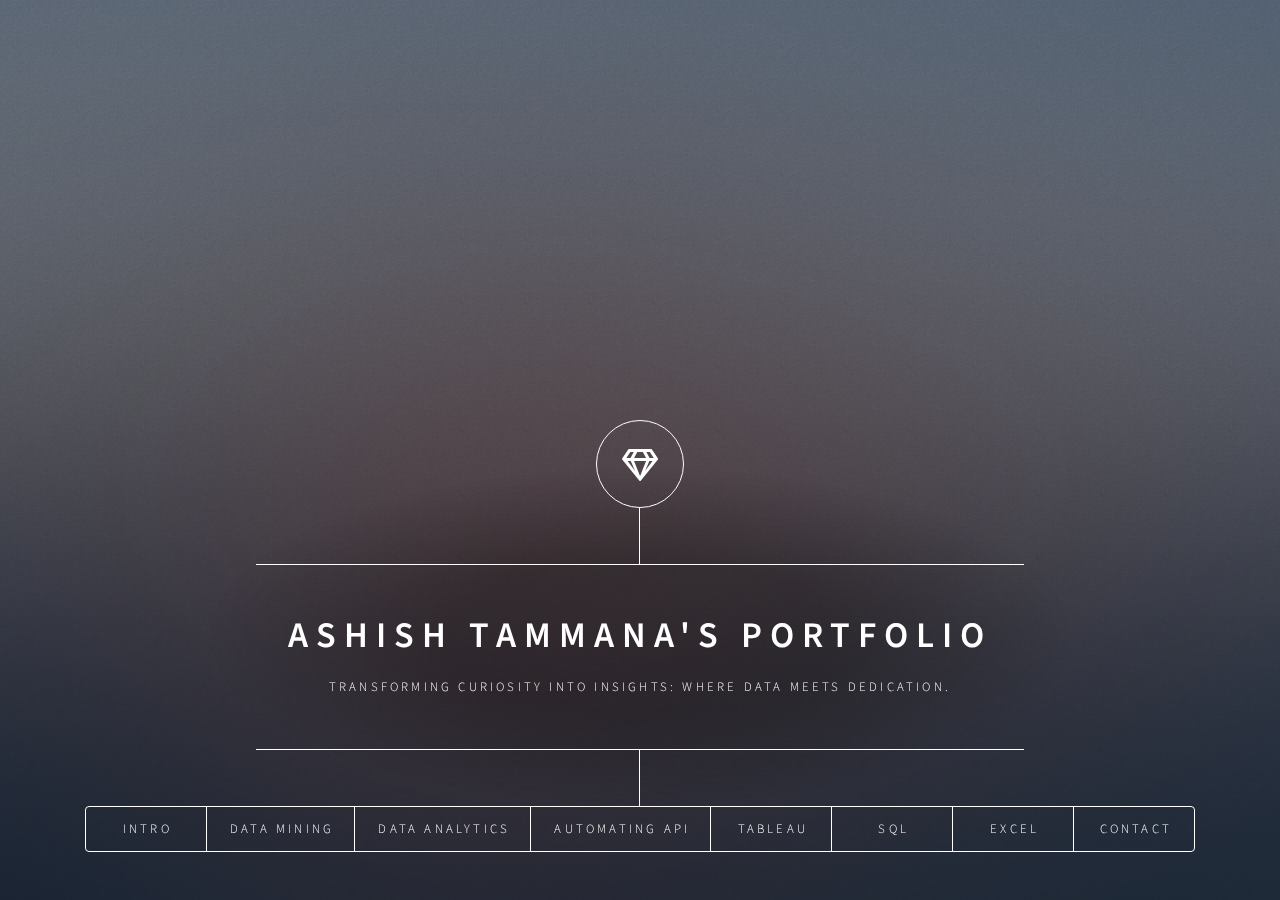
<file: index.html>
<!DOCTYPE HTML>
<!--
	Dimension by HTML5 UP
	html5up.net | @ajlkn
	Free for personal and commercial use under the CCA 3.0 license (html5up.net/license)
-->
<html>
	<head>
		<title>Dimension by HTML5 UP</title>
		<meta charset="utf-8" />
		<meta name="viewport" content="width=device-width, initial-scale=1, user-scalable=no" />
		<link rel="stylesheet" href="assets/css/main.css" />
		<noscript><link rel="stylesheet" href="assets/css/noscript.css" /></noscript>
	</head>
	<body class="is-preload">

		<!-- Wrapper -->
			<div id="wrapper">

				<!-- Header -->
					<header id="header">
						<div class="logo">
							<span class="icon fa-gem"></span>
						</div>
						<div class="content">
							<div class="inner">
								<h1>Ashish Tammana's PortFolio</h1>
								<p>Transforming Curiosity into Insights: Where Data Meets Dedication.</p>
							</div>
						</div>
						<nav>
							<ul>
								<li><a href="#intro">Intro</a></li>
								<li><a href="#Project-1">Data Mining</a></li>
								<li><a href="#Project-2">Data Analytics</a></li>
								<li><a href="#Project-3">Automating API</a></li>
								<li><a href="#Project-4">Tableau</a></li>
								<li><a href="#Project-5">SQL</a></li>
								<li><a href="#Project-6">Excel</a></li>

								
								<li><a href="#contact">Contact</a></li>
								<!--<li><a href="#elements">Elements</a></li>-->
							</ul>
						</nav>
					</header>

				<!-- Main -->
					<div id="main">

						<!-- Intro -->
							<article id="intro">
								<h2 class="major">Who Am I</h2>
								<span class="image main"><img src="images/dataanalyst.jpg" alt="" /></span>
								<p>Hello, I am Ashish Tammana, and I am Passionate About Data Analysis!</a>.</p>
								<p>Welcome to my data analyst portfolio! I am an enthusiastic and dedicated data analyst with a deep fascination for transforming raw data into actionable insights. With a background in  Master of Science in Information Technology Track: Data Management and Analytics , I possess a robust set of skills in data manipulation, statistical analysis, and data visualization. My journey into the world of data began with a curiosity to unravel the stories hidden within numbers, and today, I stand as a skilled data analyst ready to tackle complex challenges.</a>.</p>
							<h4 class="minor">Analytical Mindset</h4></p>
								<p>I pride myself on my analytical mindset, which enables me to dissect complex datasets and derive meaningful conclusions. I have a keen eye for patterns and trends, allowing me to provide valuable insights that drive informed decision-making. My approach involves not just crunching numbers but understanding the context behind the data, ensuring that the analyses I provide are not only accurate but also relevant to the goals of the organization.</a>.</p>
							<h4 class="minor">Technical Proficiency</h4></p>
								<p>Proficient in languages such as Python and R, I have a strong foundation in programming and data manipulation. My expertise extends to various data analysis libraries and tools, including Pandas, NumPy, and SQL. Moreover, I am adept at creating visually compelling and informative dashboards using visualization tools like Tableau and Power BI. I believe in the power of data visualization to convey complex information in a simple and engaging manner.</a>.</p>
							<h4 class="minor">Problem-Solving Skills</h4></p>
								<p>I thrive on solving intricate problems using data-driven techniques. Whether it's optimizing business processes, predicting market trends, or understanding customer behavior, I approach each challenge with a curious mind and a determination to find innovative solutions. My problem-solving skills are complemented by my ability to communicate complex findings effectively, ensuring that stakeholders grasp the insights derived from the analyses.</a>.</p>
							<h4 class="minor">Continuous Learner</h4></p>
								<p>The world of data is ever-evolving, and I am committed to continuous learning. I stay abreast of the latest developments in the field of data analysis and actively seek new opportunities to enhance my skills. My passion for learning drives me to explore new statistical models, machine learning algorithms, and data visualization techniques, ensuring that I remain at the forefront of the data analytics landscape.</a>.</p>
							<h4 class="minor">Let's Dive into Data Together</h4></p>
								<p>Whether you're looking for actionable insights from your business data or seeking to optimize your processes using data-driven strategies, I am here to help. Let's embark on a data-driven journey together, where we transform raw data into meaningful narratives that propel your business forward.</a>.</p>
								<p>Thank you for visiting my portfolio. I look forward to the opportunity to collaborate and contribute to your data-driven success!</a>.</p>
								<p>Warm regards,</a></p>
									<p></p>Ashish Tammana</a></p>
									<p> tammanaashish0@gmail.com</a></p>
									<p> +1 (510) 941-8827</a></p>
									<p><a class="linkedin-link" href="https://linkedin.com/in/ashish-tammana" target="_blank">linkedin.com/in/ashish-tammana</a></p>
									
							</article>

						

						<!-- Project-1-->
							<article id="Project-1">
								<h2 class="major">Work</h2>	
								<h3 class="minor">2.Customer Personas 2.0 Revitalizing Marketing Campaigns through Clustering</h3>								
								<span class="image main"><img src="images/pic3.jpg" alt="" /></span>
								
								<p>In this data mining project, customer data from a Kaggle dataset is analyzed using Cluster Analysis, Hierarchical Dendrograms, and K-means Clustering for targeted marketing. The 'Recency' variable was removed for efficiency. Customers, evenly spread across income ranges, were clustered into groups. This approach has broad applications in sectors like supermarkets and corporations, optimizing marketing strategies by identifying customer clusters with similar traits.</p>
								<p>In this analysis, Python was used for hierarchical and K-means clustering. Five distinct clusters were identified, each showcasing unique spending patterns and preferences. "Luxury Enthusiasts" prioritize high-end products like wine and gold without requiring discounts. "Online Luxury Shoppers" prefer digital channels, especially for luxury items. "Store Shoppers" have a preference for in-store experiences, while "Discount-Driven Shoppers" seek savings, making them receptive to discounts, especially on fruits. These findings offer valuable insights for targeted marketing strategies.</p>
								 <li><a href="https://github.com/ashishtammana/Data-Mining" class="button large"">View Project</a></li>


								</article>
								
							
                        <!-- Project-2-->
							<article id="Project-2">
								<h2 class="major">Work</h2>	 
							    <h3 class="minor">2.Decoding Real Estate: Unveiling Market Dynamics through Data Analysis and Insights</h3>								
								<span class="image main"><img src="images/realestate.jpg" alt="" /></span>
								<h4 class="minor">Introduction to Real Estate Market Analysis Project</h4>	
							
								<p>In the bustling landscape of today's real estate market, data-driven insights have become the bedrock of informed decision-making. Our data analysis project delves deep into the intricacies of the real estate market, leveraging cutting-edge technologies and tools to extract meaningful patterns from a sea of information. Using Python and Jupyter Notebook, in combination with powerful libraries such as Statsmodels, NumPy, Scikit-Learn, Seaborn, and Matplotlib, we embark on a comprehensive analysis journey. Our methodology encapsulates crucial stages: from meticulous data collection and rigorous data cleaning processes to unveiling the hidden narratives through exploratory data analysis (EDA) and culminating in insightful predictive analyses.</p>
								<h4 class="minor">Python-Powered Real Estate Insights: Navigating Market Trends with Data Science Mastery</h4>	
								<p>In this endeavor, Python stands as the cornerstone of our project, providing the flexibility and computational prowess essential for processing vast datasets. Jupyter Notebook, our interactive computing environment, empowers us to blend code, visualizations, and textual explanations seamlessly, fostering a holistic understanding of the real estate dynamics. Through the adept utilization of Statsmodels, we dive into statistical modeling, discerning intricate relationships between variables. NumPy, the fundamental package for scientific computing, lends its efficiency to array operations and mathematical functions, amplifying the precision of our analyses. Scikit-Learn, a robust machine learning library, becomes instrumental in predictive modeling, allowing us to build and evaluate sophisticated algorithms. Seaborn and Matplotlib, with their captivating visualizations, transform raw numbers into compelling stories, enabling stakeholders to grasp the market trends intuitively. Our journey traverses the realms of data collection's meticulousness, data cleaning's precision, EDA's revelations, and predictive analysis's foresight, painting a comprehensive portrait of the real estate market's landscape</p>
								<li><a href="https://github.com/ashishtammana/Data_Analytics_Project-" class="button large"">View Project</a></li>
								
							</article>

						<!-- Project-3-->
						        <article id="Project-3">
							    <h2 class="major">Work</h2>	 
							    <h3 class="minor">3.Automating Crypto Website API Pull Using Python | Data Analysis Project</h3>								
							    <span class="image main"><img src="images/Crypto.jpg" alt="" /></span>
							    <h4 class="minor">Introduction</h4>	
						
							    <p>In the world of cryptocurrencies, staying updated with real-time data is crucial for informed decision-making. This report outlines a data analyst project where we automate the process of pulling cryptocurrency data from a website using Python and relevant APIs. The project aims to provide a streamlined solution for data analysts and enthusiasts to access up-to-the-minute information on various cryptocurrencies.</p>
							    <h4 class="minor">Objectives</h4>	
							    <p>Automate the process of pulling cryptocurrency data. Extract and store real-time data using APIs. Visualize cryptocurrency market trends. Create a user-friendly tool for data analysis. Methods:

									Python Programming: Python is a versatile programming language used to automate tasks, including data collection and analysis.
									
									APIs: Application Programming Interfaces (APIs) are used to retrieve data from websites. In this project, we will be using APIs provided by cryptocurrency websites to collect data.
									
									Data Storage: Data collected will be stored in a suitable format, such as CSV, to facilitate analysis.
									
									Data Visualization: Data analysis and visualization libraries such as Pandas, Matplotlib, and Seaborn will be employed to create insightful visualizations.</p>
							    <li><a href="https://github.com/ashishtammana/Automating-Crypto-Website-API-Pull-Using-Python" class="button large"">View Project</a></li>
							
						    </article>
						
						 <!-- Project-4-->
						        <article id="Project-4">
							    <h2 class="major">Work</h2>	 
							    <h3 class="minor">4.Airbnb Seattle Data Analysis: Building a Comprehensive Tableau Dashboard</h3>								
							    <span class="image main"><img src="images/airbnb.jpeg" alt="" /></span>
							    <h4 class="minor">Project Overview</h4>	
						
							    <p>Certainly! This project aims to create an interactive and informative Tableau dashboard using the Airbnb Seattle dataset. The dataset contains detailed information about Airbnb listings, reviews, and booking calendars, providing rich data for analysis. The primary objective is to develop an attractive dashboard that highlights insights into Seattle's Airbnb market. Although beginner-friendly, the project covers essential concepts like data joining, visualization creation, and interactive dashboard design. Participants are encouraged to watch previous tutorial videos to understand fundamental Tableau concepts. Despite its simplicity, the project provides a strong basis for building more intricate visualizations and analyses in the future.</p>
						     	
							    <li><a href="https://github.com/ashishtammana/Tableu-Project" class="button large"">View Project</a></li>
							
						   </article>

						<!-- Project-5-->
						        <article id="Project-5">
							    <h2 class="major">Work</h2>	 
							    <h3 class="minor">5.Walmart Sales Data Analysis</h3>								
							    <span class="image main"><img src="images/walmart.jpg" alt="" /></span>
							    <h4 class="minor">Project Overview</h4>	
					
							    <p>This project aims to explore the Walmart Sales data to understand top performing branches and products, sales trend of of different products, customer behaviour. The aims is to study how sales strategies can be improved and optimized. The dataset was obtained from the Kaggle Walmart Sales Forecasting Competition.</p>
							    <p>"In this recruiting competition, job-seekers are provided with historical sales data for 45 Walmart stores located in different regions. Each store contains many departments, and participants must project the sales for each department in each store. To add to the challenge, selected holiday markdown events are included in the dataset. These markdowns are known to affect sales, but it is challenging to predict which departments are affected and the extent of the impact."</p>
							    <li><a href="https://github.com/ashishtammana/SQL-PROJECT" class="button large"">View Project</a></li>
						
					         </article>

					     <!-- Project-6-->
						        <article id="Project-6">
							    <h2 class="major">Work</h2>	
							    <h3 class="minor">6.Analyzing Income and Bike Purchase Patterns: Key Insights for the Bike Industr</h3>								
							    <span class="image main"><img src="images/pic3.jpg" alt="" /></span>
								
							    <p>This report analyzes income and bike purchase patterns based on a dataset encompassing income, gender, age groups, and preferred bike purchase distances. The key findings provide valuable insights for businesses in the bike industry, aiding in marketing, product placement, and pricing decisions..</p>
							    <p><strong>Income Analysis:</strong> The data reveals that males generally have slightly higher incomes than females, with an overall average income of approximately $56,360. This data can guide pricing and marketing strategies based on income demographics.</p>
							    <p><strong>Bike Purchase by Distance:</strong> The majority of bike purchases (366 out of 1000) occur within a 0-1 mile distance, indicating a preference for proximity. Businesses can consider this when deciding store or distribution center locations.</p>
							    <p><strong>Bike Purchase by Age Group:</strong>  Middle-aged individuals (25-65 years) dominate bike purchases, making up 719 out of 1000 purchases. This data informs product and marketing strategies for specific age groups.</p>
							    <p><strong>Bike Purchase by Age:</strong> The late 20s and early 30s age group shows the highest bike purchases, peaking at age 32. Purchases decrease with age, particularly among older individuals. Businesses can use this information to target their products and marketing effectively.</p>
							    <p><strong>Conclusion:</strong> This data-driven analysis offers actionable insights for businesses in the bike industry. It helps in tailoring strategies for income groups, location choices, and age-specific marketing. However, it's important to consider that further research and additional variables may be required for a comprehensive understanding of customer behavior. For in-depth analysis and specific business goals, additional data and advanced statistical methods may be necessary.</p>
							    <li><a href="https://github.com/ashishtammana/Excel-Dashboard-" class="button large"">View Project</a></li>


							</article>
						
						<!-- Contact -->
							<article id="contact">
								<h2 class="major">Contact</h2>
								<form method="post" action="#">
									<div class="fields">
										<div class="field half">
											<label for="name">Name</label>
											<input type="text" name="name" id="name" />
										</div>
										<div class="field half">
											<label for="email">Email</label>
											<input type="text" name="email" id="email" />
										</div>
										<div class="field">
											<label for="message">Message</label>
											<textarea name="message" id="message" rows="4"></textarea>
										</div>
									</div>
									<ul class="actions">
										<li><input type="submit" value="Send Message" class="primary" /></li>
										<li><input type="reset" value="Reset" /></li>
									</ul>
								</form>
								<ul class="icons">
									<li><a href="http://www.linkedin.com/in/ashish-tammana" class="icon brands fa-linkedin"><span class="label">linkedin</span></a></li>
									<li><a href="https://github.com/ashishtammana" class="icon brands fa-github"><span class="label">Github</span></a></li>
									
								</ul>
							</article>

						<!-- Elements -->
							<article id="elements">
								<h2 class="major">Elements</h2>

								<section>
									<h3 class="major">Text</h3>
									<p>This is <b>bold</b> and this is <strong>strong</strong>. This is <i>italic</i> and this is <em>emphasized</em>.
									This is <sup>superscript</sup> text and this is <sub>subscript</sub> text.
									This is <u>underlined</u> and this is code: <code>for (;;) { ... }</code>. Finally, <a href="#">this is a link</a>.</p>
									<hr />
									<h2>Heading Level 2</h2>
									<h3>Heading Level 3</h3>
									<h4>Heading Level 4</h4>
									<h5>Heading Level 5</h5>
									<h6>Heading Level 6</h6>
									<hr />
									<h4>Blockquote</h4>
									<blockquote>Fringilla nisl. Donec accumsan interdum nisi, quis tincidunt felis sagittis eget tempus euismod. Vestibulum ante ipsum primis in faucibus vestibulum. Blandit adipiscing eu felis iaculis volutpat ac adipiscing accumsan faucibus. Vestibulum ante ipsum primis in faucibus lorem ipsum dolor sit amet nullam adipiscing eu felis.</blockquote>
									<h4>Preformatted</h4>
									<pre><code>i = 0;

while (!deck.isInOrder()) {
    print 'Iteration ' + i;
    deck.shuffle();
    i++;
}

print 'It took ' + i + ' iterations to sort the deck.';</code></pre>
								</section>

								<section>
									<h3 class="major">Lists</h3>

									<h4>Unordered</h4>
									<ul>
										<li>Dolor pulvinar etiam.</li>
										<li>Sagittis adipiscing.</li>
										<li>Felis enim feugiat.</li>
									</ul>

									<h4>Alternate</h4>
									<ul class="alt">
										<li>Dolor pulvinar etiam.</li>
										<li>Sagittis adipiscing.</li>
										<li>Felis enim feugiat.</li>
									</ul>

									<h4>Ordered</h4>
									<ol>
										<li>Dolor pulvinar etiam.</li>
										<li>Etiam vel felis viverra.</li>
										<li>Felis enim feugiat.</li>
										<li>Dolor pulvinar etiam.</li>
										<li>Etiam vel felis lorem.</li>
										<li>Felis enim et feugiat.</li>
									</ol>
									<h4>Icons</h4>
									<ul class="icons">
										<li><a href="#" class="icon brands fa-twitter"><span class="label">Twitter</span></a></li>
										<li><a href="#" class="icon brands fa-facebook-f"><span class="label">Facebook</span></a></li>
										<li><a href="#" class="icon brands fa-instagram"><span class="label">Instagram</span></a></li>
										<li><a href="#" class="icon brands fa-github"><span class="label">Github</span></a></li>
									</ul>

									<h4>Actions</h4>
									<ul class="actions">
										<li><a href="#" class="button primary">Default</a></li>
										<li><a href="#" class="button">Default</a></li>
									</ul>
									<ul class="actions stacked">
										<li><a href="#" class="button primary">Default</a></li>
										<li><a href="#" class="button">Default</a></li>
									</ul>
								</section>

								<section>
									<h3 class="major">Table</h3>
									<h4>Default</h4>
									<div class="table-wrapper">
										<table>
											<thead>
												<tr>
													<th>Name</th>
													<th>Description</th>
													<th>Price</th>
												</tr>
											</thead>
											<tbody>
												<tr>
													<td>Item One</td>
													<td>Ante turpis integer aliquet porttitor.</td>
													<td>29.99</td>
												</tr>
												<tr>
													<td>Item Two</td>
													<td>Vis ac commodo adipiscing arcu aliquet.</td>
													<td>19.99</td>
												</tr>
												<tr>
													<td>Item Three</td>
													<td> Morbi faucibus arcu accumsan lorem.</td>
													<td>29.99</td>
												</tr>
												<tr>
													<td>Item Four</td>
													<td>Vitae integer tempus condimentum.</td>
													<td>19.99</td>
												</tr>
												<tr>
													<td>Item Five</td>
													<td>Ante turpis integer aliquet porttitor.</td>
													<td>29.99</td>
												</tr>
											</tbody>
											<tfoot>
												<tr>
													<td colspan="2"></td>
													<td>100.00</td>
												</tr>
											</tfoot>
										</table>
									</div>

									<h4>Alternate</h4>
									<div class="table-wrapper">
										<table class="alt">
											<thead>
												<tr>
													<th>Name</th>
													<th>Description</th>
													<th>Price</th>
												</tr>
											</thead>
											<tbody>
												<tr>
													<td>Item One</td>
													<td>Ante turpis integer aliquet porttitor.</td>
													<td>29.99</td>
												</tr>
												<tr>
													<td>Item Two</td>
													<td>Vis ac commodo adipiscing arcu aliquet.</td>
													<td>19.99</td>
												</tr>
												<tr>
													<td>Item Three</td>
													<td> Morbi faucibus arcu accumsan lorem.</td>
													<td>29.99</td>
												</tr>
												<tr>
													<td>Item Four</td>
													<td>Vitae integer tempus condimentum.</td>
													<td>19.99</td>
												</tr>
												<tr>
													<td>Item Five</td>
													<td>Ante turpis integer aliquet porttitor.</td>
													<td>29.99</td>
												</tr>
											</tbody>
											<tfoot>
												<tr>
													<td colspan="2"></td>
													<td>100.00</td>
												</tr>
											</tfoot>
										</table>
									</div>
								</section>

								<section>
									<h3 class="major">Buttons</h3>
									<ul class="actions">
										<li><a href="#" class="button primary">Primary</a></li>
										<li><a href="#" class="button">Default</a></li>
									</ul>
									<ul class="actions">
										<li><a href="#" class="button">Default</a></li>
										<li><a href="#" class="button small">Small</a></li>
									</ul>
									<ul class="actions">
										<li><a href="#" class="button primary icon solid fa-download">Icon</a></li>
										<li><a href="#" class="button icon solid fa-download">Icon</a></li>
									</ul>
									<ul class="actions">
										<li><span class="button primary disabled">Disabled</span></li>
										<li><span class="button disabled">Disabled</span></li>
									</ul>
								</section>

								<section>
									<h3 class="major">Form</h3>
									<form method="post" action="#">
										<div class="fields">
											<div class="field half">
												<label for="demo-name">Name</label>
												<input type="text" name="demo-name" id="demo-name" value="" placeholder="Jane Doe" />
											</div>
											<div class="field half">
												<label for="demo-email">Email</label>
												<input type="email" name="demo-email" id="demo-email" value="" placeholder="jane@untitled.tld" />
											</div>
											<div class="field">
												<label for="demo-category">Category</label>
												<select name="demo-category" id="demo-category">
													<option value="">-</option>
													<option value="1">Manufacturing</option>
													<option value="1">Shipping</option>
													<option value="1">Administration</option>
													<option value="1">Human Resources</option>
												</select>
											</div>
											<div class="field half">
												<input type="radio" id="demo-priority-low" name="demo-priority" checked>
												<label for="demo-priority-low">Low</label>
											</div>
											<div class="field half">
												<input type="radio" id="demo-priority-high" name="demo-priority">
												<label for="demo-priority-high">High</label>
											</div>
											<div class="field half">
												<input type="checkbox" id="demo-copy" name="demo-copy">
												<label for="demo-copy">Email me a copy</label>
											</div>
											<div class="field half">
												<input type="checkbox" id="demo-human" name="demo-human" checked>
												<label for="demo-human">Not a robot</label>
											</div>
											<div class="field">
												<label for="demo-message">Message</label>
												<textarea name="demo-message" id="demo-message" placeholder="Enter your message" rows="6"></textarea>
											</div>
										</div>
										<ul class="actions">
											<li><input type="submit" value="Send Message" class="primary" /></li>
											<li><input type="reset" value="Reset" /></li>
										</ul>
									</form>
								</section>

							</article>

					</div>

				

			</div>

		<!-- BG -->
			<div id="bg"></div>

		<!-- Scripts -->
			<script src="assets/js/jquery.min.js"></script>
			<script src="assets/js/browser.min.js"></script>
			<script src="assets/js/breakpoints.min.js"></script>
			<script src="assets/js/util.js"></script>
			<script src="assets/js/main.js"></script>

	</body>
</html>
</file>
<file: assets/css/noscript.css>
/*
	Dimension by HTML5 UP
	html5up.net | @ajlkn
	Free for personal and commercial use under the CCA 3.0 license (html5up.net/license)
*/

/* BG */

	body.is-preload #bg:before {
		background-color: transparent;
	}

/* Header */

	body.is-preload #header {
		-moz-filter: none;
		-webkit-filter: none;
		-ms-filter: none;
		filter: none;
	}

		body.is-preload #header > * {
			opacity: 1;
		}

		body.is-preload #header .content .inner {
			max-height: none;
			padding: 3rem 2rem;
			opacity: 1;
		}

/* Main */

	#main article {
		opacity: 1;
		margin: 4rem 0 0 0;
	}
</file>
<file: assets/css/main.css>
@import url(fontawesome-all.min.css);
@import url("https://fonts.googleapis.com/css?family=Source+Sans+Pro:300italic,600italic,300,600");

/*
	Dimension by HTML5 UP
	html5up.net | @ajlkn
	Free for personal and commercial use under the CCA 3.0 license (html5up.net/license)
*/

html, body, div, span, applet, object,
iframe, h1, h2, h3, h4, h5, h6,  blockquote,
pre, a, abbr, acronym, address, big, cite,
code, del, dfn, em, img, ins, kbd, q, s, samp,
small, strike, strong, sub, sup, tt, var, b,
u, i, center, dl, dt, dd, ol, ul, li, fieldset,
form, label, legend, table, caption, tbody,
tfoot, thead, tr, th, td, article, aside,
canvas, details, embed, figure, figcaption,
footer, header, hgroup, menu, nav, output, ruby,
section, summary, time, mark, audio, video {
	margin: 0;
	padding: 0;
	border: 0;
	font-size: 100%;
	font: inherit;
	vertical-align: baseline;}

li{
	white-space: nowrap;
}

article, aside, details, figcaption, figure,
footer, header, hgroup, menu, nav, section {
	display: block;}

body {
	line-height: 1;
}

ol, ul {
	list-style: none;
}

blockquote, q {
	quotes: none;
}

	blockquote:before, blockquote:after, q:before, q:after {
		content: '';
		content: none;
	}

table {
	border-collapse: collapse;
	border-spacing: 0;
}

body {
	-webkit-text-size-adjust: none;
}

mark {
	background-color: transparent;
	color: inherit;
}

input::-moz-focus-inner {
	border: 0;
	padding: 0;
}

input, select, textarea {
	-moz-appearance: none;
	-webkit-appearance: none;
	-ms-appearance: none;
	appearance: none;
}

/* Basic */

	@-ms-viewport {
		width: device-width;
	}

	@media screen and (max-width: 480px) {

		html, body {
			min-width: 320px;
		}

	}

	html {
		box-sizing: border-box;
	}

	*, *:before, *:after {
		box-sizing: inherit;
	}

	body {
		background: #1b1f22;
	}

		body.is-preload *, body.is-preload *:before, body.is-preload *:after {
			-moz-animation: none !important;
			-webkit-animation: none !important;
			-ms-animation: none !important;
			animation: none !important;
			-moz-transition: none !important;
			-webkit-transition: none !important;
			-ms-transition: none !important;
			transition: none !important;
		}

/* Type */

	html {
		font-size: 16pt;
	}

		@media screen and (max-width: 1680px) {

			html {
				font-size: 12pt;
			}

		}

		@media screen and (max-width: 736px) {

			html {
				font-size: 11pt;
			}

		}

		@media screen and (max-width: 360px) {

			html {
				font-size: 10pt;
			}

		}

	body, input, select, textarea {
		color: #ffffff;
		font-family: "Source Sans Pro", sans-serif;
		font-weight: 300;
		font-size: 1rem;
		line-height: 1.65;
	}

	a {
		-moz-transition: color 0.2s ease-in-out, background-color 0.2s ease-in-out, border-bottom-color 0.2s ease-in-out;
		-webkit-transition: color 0.2s ease-in-out, background-color 0.2s ease-in-out, border-bottom-color 0.2s ease-in-out;
		-ms-transition: color 0.2s ease-in-out, background-color 0.2s ease-in-out, border-bottom-color 0.2s ease-in-out;
		transition: color 0.2s ease-in-out, background-color 0.2s ease-in-out, border-bottom-color 0.2s ease-in-out;
		border-bottom: dotted 1px rgba(255, 255, 255, 0.5);
		text-decoration: none;
		color: inherit;
	}

		a:hover {
			border-bottom-color: transparent;
		}

	strong, b {
		color: #ffffff;
		font-weight: 600;
	}

	em, i {
		font-style: italic;
	}

	p {
		margin: 0 0 2rem 0;
	}

	h1, h2, h3, h4, h5, h6 {
		color: #ffffff;
		font-weight: 600;
		line-height: 1.5;
		margin: 0 0 1rem 0;
		text-transform: uppercase;
		letter-spacing: 0.2rem;
	}

		h1 a, h2 a, h3 a, h4 a, h5 a, h6 a {
			color: inherit;
			text-decoration: none;
		}

		h1.major, h2.major, h3.major, h4.major, h5.major, h6.major {
			border-bottom: solid 1px #ffffff;
			width: -moz-max-content;
			width: -webkit-max-content;
			width: -ms-max-content;
			width: max-content;
			padding-bottom: 0.5rem;
			margin: 0 0 2rem 0;
		}

	h1 {
		font-size: 2.25rem;
		line-height: 1.3;
		letter-spacing: 0.5rem;
	}

	h2 {
		font-size: 1.5rem;
		line-height: 1.4;
		letter-spacing: 0.5rem;
	}

	h3 {
		font-size: 1rem;
	}

	h4 {
		font-size: 0.8rem;
	}

	h5 {
		font-size: 0.7rem;
	}

	h6 {
		font-size: 0.6rem;
	}

	@media screen and (max-width: 736px) {

		h1 {
			font-size: 1.75rem;
			line-height: 1.4;
		}

		h2 {
			font-size: 1.25em;
			line-height: 1.5;
		}

	}

	sub {
		font-size: 0.8rem;
		position: relative;
		top: 0.5rem;
	}

	sup {
		font-size: 0.8rem;
		position: relative;
		top: -0.5rem;
	}

	blockquote {
		border-left: solid 4px #ffffff;
		font-style: italic;
		margin: 0 0 2rem 0;
		padding: 0.5rem 0 0.5rem 2rem;
	}

	code {
		background: rgba(255, 255, 255, 0.075);
		border-radius: 4px;
		font-family: "Courier New", monospace;
		font-size: 0.9rem;
		margin: 0 0.25rem;
		padding: 0.25rem 0.65rem;
	}

	pre {
		-webkit-overflow-scrolling: touch;
		font-family: "Courier New", monospace;
		font-size: 0.9rem;
		margin: 0 0 2rem 0;
	}

		pre code {
			display: block;
			line-height: 1.75;
			padding: 1rem 1.5rem;
			overflow-x: auto;
		}

	hr {
		border: 0;
		border-bottom: solid 1px #ffffff;
		margin: 2.75rem 0;
	}

	.align-left {
		text-align: left;
	}

	.align-center {
		text-align: center;
	}

	.align-right {
		text-align: right;
	}

/* Form */

	form {
		margin: 0 0 2rem 0;
	}

		form > :last-child {
			margin-bottom: 0;
		}

		form > .fields {
			display: -moz-flex;
			display: -webkit-flex;
			display: -ms-flex;
			display: flex;
			-moz-flex-wrap: wrap;
			-webkit-flex-wrap: wrap;
			-ms-flex-wrap: wrap;
			flex-wrap: wrap;
			width: calc(100% + 3rem);
			margin: -1.5rem 0 2rem -1.5rem;
		}

			form > .fields > .field {
				-moz-flex-grow: 0;
				-webkit-flex-grow: 0;
				-ms-flex-grow: 0;
				flex-grow: 0;
				-moz-flex-shrink: 0;
				-webkit-flex-shrink: 0;
				-ms-flex-shrink: 0;
				flex-shrink: 0;
				padding: 1.5rem 0 0 1.5rem;
				width: calc(100% - 1.5rem);
			}

				form > .fields > .field.half {
					width: calc(50% - 0.75rem);
				}

				form > .fields > .field.third {
					width: calc(100%/3 - 0.5rem);
				}

				form > .fields > .field.quarter {
					width: calc(25% - 0.375rem);
				}

		@media screen and (max-width: 480px) {

			form > .fields {
				width: calc(100% + 3rem);
				margin: -1.5rem 0 2rem -1.5rem;
			}

				form > .fields > .field {
					padding: 1.5rem 0 0 1.5rem;
					width: calc(100% - 1.5rem);
				}

					form > .fields > .field.half {
						width: calc(100% - 1.5rem);
					}

					form > .fields > .field.third {
						width: calc(100% - 1.5rem);
					}

					form > .fields > .field.quarter {
						width: calc(100% - 1.5rem);
					}

		}

	label {
		color: #ffffff;
		display: block;
		font-size: 0.8rem;
		font-weight: 300;
		letter-spacing: 0.2rem;
		line-height: 1.5;
		margin: 0 0 1rem 0;
		text-transform: uppercase;
	}

	input[type="text"],
	input[type="password"],
	input[type="email"],
	input[type="tel"],
	select,
	textarea {
		-moz-appearance: none;
		-webkit-appearance: none;
		-ms-appearance: none;
		appearance: none;
		-moz-transition: border-color 0.2s ease-in-out, box-shadow 0.2s ease-in-out, background-color 0.2s ease-in-out;
		-webkit-transition: border-color 0.2s ease-in-out, box-shadow 0.2s ease-in-out, background-color 0.2s ease-in-out;
		-ms-transition: border-color 0.2s ease-in-out, box-shadow 0.2s ease-in-out, background-color 0.2s ease-in-out;
		transition: border-color 0.2s ease-in-out, box-shadow 0.2s ease-in-out, background-color 0.2s ease-in-out;
		background-color: transparent;
		border-radius: 4px;
		border: solid 1px #ffffff;
		color: inherit;
		display: block;
		outline: 0;
		padding: 0 1rem;
		text-decoration: none;
		width: 100%;
	}

		input[type="text"]:invalid,
		input[type="password"]:invalid,
		input[type="email"]:invalid,
		input[type="tel"]:invalid,
		select:invalid,
		textarea:invalid {
			box-shadow: none;
		}

		input[type="text"]:focus,
		input[type="password"]:focus,
		input[type="email"]:focus,
		input[type="tel"]:focus,
		select:focus,
		textarea:focus {
			background: rgba(255, 255, 255, 0.075);
			border-color: #ffffff;
			box-shadow: 0 0 0 1px #ffffff;
		}

	select {
		background-image: url("data:image/svg+xml;charset=utf8,%3Csvg xmlns='http://www.w3.org/2000/svg' width='40' height='40' preserveAspectRatio='none' viewBox='0 0 40 40'%3E%3Cpath d='M9.4,12.3l10.4,10.4l10.4-10.4c0.2-0.2,0.5-0.4,0.9-0.4c0.3,0,0.6,0.1,0.9,0.4l3.3,3.3c0.2,0.2,0.4,0.5,0.4,0.9 c0,0.4-0.1,0.6-0.4,0.9L20.7,31.9c-0.2,0.2-0.5,0.4-0.9,0.4c-0.3,0-0.6-0.1-0.9-0.4L4.3,17.3c-0.2-0.2-0.4-0.5-0.4-0.9 c0-0.4,0.1-0.6,0.4-0.9l3.3-3.3c0.2-0.2,0.5-0.4,0.9-0.4S9.1,12.1,9.4,12.3z' fill='%23ffffff' /%3E%3C/svg%3E");
		background-size: 1.25rem;
		background-repeat: no-repeat;
		background-position: calc(100% - 1rem) center;
		height: 2.75rem;
		padding-right: 2.75rem;
		text-overflow: ellipsis;
	}

		select option {
			color: #ffffff;
			background: #1b1f22;
		}

		select:focus::-ms-value {
			background-color: transparent;
		}

		select::-ms-expand {
			display: none;
		}

	input[type="text"],
	input[type="password"],
	input[type="email"],
	select {
		height: 2.75rem;
	}

	textarea {
		padding: 0.75rem 1rem;
	}

	input[type="checkbox"],
	input[type="radio"] {
		-moz-appearance: none;
		-webkit-appearance: none;
		-ms-appearance: none;
		appearance: none;
		display: block;
		float: left;
		margin-right: -2rem;
		opacity: 0;
		width: 1rem;
		z-index: -1;
	}

		input[type="checkbox"] + label,
		input[type="radio"] + label {
			text-decoration: none;
			-moz-user-select: none;
			-webkit-user-select: none;
			-ms-user-select: none;
			user-select: none;
			color: #ffffff;
			cursor: pointer;
			display: inline-block;
			font-size: 0.8rem;
			font-weight: 300;
			margin: 0 0 0.5rem 0;
			padding-left: 2.65rem;
			padding-right: 0.75rem;
			position: relative;
		}

			input[type="checkbox"] + label:before,
			input[type="radio"] + label:before {
				-moz-osx-font-smoothing: grayscale;
				-webkit-font-smoothing: antialiased;
				display: inline-block;
				font-style: normal;
				font-variant: normal;
				text-rendering: auto;
				line-height: 1;
				text-transform: none !important;
				font-family: 'Font Awesome 5 Free';
				font-weight: 900;
			}

			input[type="checkbox"] + label:before,
			input[type="radio"] + label:before {
				-moz-transition: border-color 0.2s ease-in-out, box-shadow 0.2s ease-in-out, background-color 0.2s ease-in-out;
				-webkit-transition: border-color 0.2s ease-in-out, box-shadow 0.2s ease-in-out, background-color 0.2s ease-in-out;
				-ms-transition: border-color 0.2s ease-in-out, box-shadow 0.2s ease-in-out, background-color 0.2s ease-in-out;
				transition: border-color 0.2s ease-in-out, box-shadow 0.2s ease-in-out, background-color 0.2s ease-in-out;
				border-radius: 4px;
				border: solid 1px #ffffff;
				content: '';
				display: inline-block;
				height: 1.65rem;
				left: 0;
				line-height: 1.65rem;
				position: absolute;
				text-align: center;
				top: -0.15rem;
				width: 1.65rem;
			}

		input[type="checkbox"]:checked + label:before,
		input[type="radio"]:checked + label:before {
			background: #ffffff !important;
			border-color: #ffffff !important;
			color: #1b1f22;
			content: '\f00c';
		}

		input[type="checkbox"]:focus + label:before,
		input[type="radio"]:focus + label:before {
			background: rgba(255, 255, 255, 0.075);
			border-color: #ffffff;
			box-shadow: 0 0 0 1px #ffffff;
		}

	input[type="checkbox"] + label:before {
		border-radius: 4px;
	}

	input[type="radio"] + label:before {
		border-radius: 100%;
	}

	::-webkit-input-placeholder {
		color: rgba(255, 255, 255, 0.5) !important;
		opacity: 1.0;
	}

	:-moz-placeholder {
		color: rgba(255, 255, 255, 0.5) !important;
		opacity: 1.0;
	}

	::-moz-placeholder {
		color: rgba(255, 255, 255, 0.5) !important;
		opacity: 1.0;
	}

	:-ms-input-placeholder {
		color: rgba(255, 255, 255, 0.5) !important;
		opacity: 1.0;
	}

	.formerize-placeholder {
		color: rgba(255, 255, 255, 0.5) !important;
		opacity: 1.0;
	}

/* Box */

	.box {
		border-radius: 4px;
		border: solid 1px #ffffff;
		margin-bottom: 2rem;
		padding: 1.5em;
	}

		.box > :last-child,
		.box > :last-child > :last-child,
		.box > :last-child > :last-child > :last-child {
			margin-bottom: 0;
		}

		.box.alt {
			border: 0;
			border-radius: 0;
			padding: 0;
		}

/* Icon */

	.icon {
		text-decoration: none;
		border-bottom: none;
		position: relative;
	}

		.icon:before {
			-moz-osx-font-smoothing: grayscale;
			-webkit-font-smoothing: antialiased;
			display: inline-block;
			font-style: normal;
			font-variant: normal;
			text-rendering: auto;
			line-height: 1;
			text-transform: none !important;
			font-family: 'Font Awesome 5 Free';
			font-weight: 400;
		}

		.icon > .label {
			display: none;
		}

		.icon:before {
			line-height: inherit;
		}

		.icon.solid:before {
			font-weight: 900;
		}

		.icon.brands:before {
			font-family: 'Font Awesome 5 Brands';
		}

/* Image */

	.image {
		border-radius: 4px;
		border: 0;
		display: inline-block;
		position: relative;
	}

		.image:before {
			pointer-events: none;
			background-image: url("../../images/overlay.png");
			background-color: rgba(19, 21, 25, 0.5);
			border-radius: 4px;
			content: '';
			display: block;
			height: 100%;
			left: 0;
			opacity: 0.5;
			position: absolute;
			top: 0;
			width: 100%;
		}

		.image img {
			border-radius: 4px;
			display: block;
		}

		.image.left, .image.right {
			max-width: 40%;
		}

			.image.left img, .image.right img {
				width: 100%;
			}

		.image.left {
			float: left;
			padding: 0 1.5em 1em 0;
			top: 0.25em;
		}

		.image.right {
			float: right;
			padding: 0 0 1em 1.5em;
			top: 0.25em;
		}

		.image.fit {
			display: block;
			margin: 0 0 2rem 0;
			width: 100%;
		}

			.image.fit img {
				width: 100%;
			}

		.image.main {
			display: block;
			margin: 2.5rem 0;
			width: 100%;
		}

			.image.main img {
				width: 100%;
			}

		@media screen and (max-width: 736px) {

			.image.main {
				margin: 2rem 0;
			}

		}

		@media screen and (max-width: 480px) {

			.image.main {
				margin: 1.5rem 0;
			}

		}

/* List */

	ol {
		list-style: decimal;
		margin: 0 0 2rem 0;
		padding-left: 1.25em;
	}

		ol li {
			padding-left: 0.25em;
		}

	ul {
		list-style: disc;
		margin: 0 0 2rem 0;
		padding-left: 1em;
	}

		ul li {
			padding-left: 0.5em;
		}

		ul.alt {
			list-style: none;
			padding-left: 0;
		}

			ul.alt li {
				border-top: solid 1px #ffffff;
				padding: 0.5em 0;
			}

				ul.alt li:first-child {
					border-top: 0;
					padding-top: 0;
				}

	dl {
		margin: 0 0 2rem 0;
	}

		dl dt {
			display: block;
			font-weight: 600;
			margin: 0 0 1rem 0;
		}

		dl dd {
			margin-left: 2rem;
		}

/* Actions */

	ul.actions {
		display: -moz-flex;
		display: -webkit-flex;
		display: -ms-flex;
		display: flex;
		cursor: default;
		list-style: none;
		margin-left: -1rem;
		padding-left: 0;
	}

		ul.actions li {
			padding: 0 0 0 1rem;
			vertical-align: middle;
		}

		ul.actions.special {
			-moz-justify-content: center;
			-webkit-justify-content: center;
			-ms-justify-content: center;
			justify-content: center;
			width: 100%;
			margin-left: 0;
		}

			ul.actions.special li:first-child {
				padding-left: 0;
			}

		ul.actions.stacked {
			-moz-flex-direction: column;
			-webkit-flex-direction: column;
			-ms-flex-direction: column;
			flex-direction: column;
			margin-left: 0;
		}

			ul.actions.stacked li {
				padding: 1.3rem 0 0 0;
			}

				ul.actions.stacked li:first-child {
					padding-top: 0;
				}

		ul.actions.fit {
			width: calc(100% + 1rem);
		}

			ul.actions.fit li {
				-moz-flex-grow: 1;
				-webkit-flex-grow: 1;
				-ms-flex-grow: 1;
				flex-grow: 1;
				-moz-flex-shrink: 1;
				-webkit-flex-shrink: 1;
				-ms-flex-shrink: 1;
				flex-shrink: 1;
				width: 100%;
			}

				ul.actions.fit li > * {
					width: 100%;
				}

			ul.actions.fit.stacked {
				width: 100%;
			}

		@media screen and (max-width: 480px) {

			ul.actions:not(.fixed) {
				-moz-flex-direction: column;
				-webkit-flex-direction: column;
				-ms-flex-direction: column;
				flex-direction: column;
				margin-left: 0;
				width: 100% !important;
			}

				ul.actions:not(.fixed) li {
					-moz-flex-grow: 1;
					-webkit-flex-grow: 1;
					-ms-flex-grow: 1;
					flex-grow: 1;
					-moz-flex-shrink: 1;
					-webkit-flex-shrink: 1;
					-ms-flex-shrink: 1;
					flex-shrink: 1;
					padding: 1rem 0 0 0;
					text-align: center;
					width: 100%;
				}

					ul.actions:not(.fixed) li > * {
						width: 100%;
					}

					ul.actions:not(.fixed) li:first-child {
						padding-top: 0;
					}

					ul.actions:not(.fixed) li input[type="submit"],
					ul.actions:not(.fixed) li input[type="reset"],
					ul.actions:not(.fixed) li input[type="button"],
					ul.actions:not(.fixed) li button,
					ul.actions:not(.fixed) li .button {
						width: 100%;
					}

						ul.actions:not(.fixed) li input[type="submit"].icon:before,
						ul.actions:not(.fixed) li input[type="reset"].icon:before,
						ul.actions:not(.fixed) li input[type="button"].icon:before,
						ul.actions:not(.fixed) li button.icon:before,
						ul.actions:not(.fixed) li .button.icon:before {
							margin-left: -0.5em;
						}

		}

/* Icons */

	ul.icons {
		cursor: default;
		list-style: none;
		padding-left: 0;
	}

		ul.icons li {
			display: inline-block;
			padding: 0 0.75em 0 0;
		}

			ul.icons li:last-child {
				padding-right: 0;
			}

			ul.icons li a {
				border-radius: 100%;
				box-shadow: inset 0 0 0 1px #ffffff;
				display: inline-block;
				height: 2.25rem;
				line-height: 2.25rem;
				text-align: center;
				width: 2.25rem;
			}

				ul.icons li a:hover {
					background-color: rgba(255, 255, 255, 0.075);
				}

				ul.icons li a:active {
					background-color: rgba(255, 255, 255, 0.175);
				}

/* Table */

	.table-wrapper {
		-webkit-overflow-scrolling: touch;
		overflow-x: auto;
	}

	table {
		margin: 0 0 2rem 0;
		width: 100%;
	}

		table tbody tr {
			border: solid 1px #ffffff;
			border-left: 0;
			border-right: 0;
		}

			table tbody tr:nth-child(2n + 1) {
				background-color: rgba(255, 255, 255, 0.075);
			}

		table td {
			padding: 0.75em 0.75em;
		}

		table th {
			color: #ffffff;
			font-size: 0.9em;
			font-weight: 600;
			padding: 0 0.75em 0.75em 0.75em;
			text-align: left;
		}

		table thead {
			border-bottom: solid 2px #ffffff;
		}

		table tfoot {
			border-top: solid 2px #ffffff;
		}

		table.alt {
			border-collapse: separate;
		}

			table.alt tbody tr td {
				border: solid 1px #ffffff;
				border-left-width: 0;
				border-top-width: 0;
			}

				table.alt tbody tr td:first-child {
					border-left-width: 1px;
				}

			table.alt tbody tr:first-child td {
				border-top-width: 1px;
			}

			table.alt thead {
				border-bottom: 0;
			}

			table.alt tfoot {
				border-top: 0;
			}

/* Button */

	input[type="submit"],
	input[type="reset"],
	input[type="button"],
	button,
	.button {
		-moz-appearance: none;
		-webkit-appearance: none;
		-ms-appearance: none;
		appearance: none;
		-moz-transition: background-color 0.2s ease-in-out, color 0.2s ease-in-out;
		-webkit-transition: background-color 0.2s ease-in-out, color 0.2s ease-in-out;
		-ms-transition: background-color 0.2s ease-in-out, color 0.2s ease-in-out;
		transition: background-color 0.2s ease-in-out, color 0.2s ease-in-out;
		background-color: transparent;
		border-radius: 4px;
		border: 0;
		box-shadow: inset 0 0 0 1px #ffffff;
		color: #ffffff !important;
		cursor: pointer;
		display: inline-block;
		font-size: 0.8rem;
		font-weight: 300;
		height: 2.75rem;
		letter-spacing: 0.2rem;
		line-height: 2.75rem;
		outline: 0;
		padding: 0 1.25rem 0 1.35rem;
		text-align: center;
		text-decoration: none;
		text-transform: uppercase;
		white-space: nowrap;
	}

		input[type="submit"]:hover,
		input[type="reset"]:hover,
		input[type="button"]:hover,
		button:hover,
		.button:hover {
			background-color: rgba(255, 255, 255, 0.075);
		}

		input[type="submit"]:active,
		input[type="reset"]:active,
		input[type="button"]:active,
		button:active,
		.button:active {
			background-color: rgba(255, 255, 255, 0.175);
		}

		input[type="submit"].icon:before,
		input[type="reset"].icon:before,
		input[type="button"].icon:before,
		button.icon:before,
		.button.icon:before {
			margin-right: 0.5em;
		}

		input[type="submit"].fit,
		input[type="reset"].fit,
		input[type="button"].fit,
		button.fit,
		.button.fit {
			width: 100%;
		}

		input[type="submit"].small,
		input[type="reset"].small,
		input[type="button"].small,
		button.small,
		.button.small {
			font-size: 0.6rem;
			height: 2.0625rem;
			line-height: 2.0625rem;
		}

		input[type="submit"].primary,
		input[type="reset"].primary,
		input[type="button"].primary,
		button.primary,
		.button.primary {
			background-color: #ffffff;
			color: #1b1f22 !important;
			font-weight: 600;
		}

		input[type="submit"].disabled, input[type="submit"]:disabled,
		input[type="reset"].disabled,
		input[type="reset"]:disabled,
		input[type="button"].disabled,
		input[type="button"]:disabled,
		button.disabled,
		button:disabled,
		.button.disabled,
		.button:disabled {
			pointer-events: none;
			cursor: default;
			opacity: 0.25;
		}

	input[type="submit"],
	input[type="reset"],
	input[type="button"],
	button {
		line-height: calc(2.75rem - 2px);
	}

/* BG */

	#bg {
		-moz-transform: scale(1.0);
		-webkit-transform: scale(1.0);
		-ms-transform: scale(1.0);
		transform: scale(1.0);
		-webkit-backface-visibility: hidden;
		position: fixed;
		top: 0;
		left: 0;
		width: 100%;
		height: 100vh;
		z-index: 1;
	}

		#bg:before, #bg:after {
			content: '';
			display: block;
			position: absolute;
			top: 0;
			left: 0;
			width: 100%;
			height: 100%;
		}

		#bg:before {
			-moz-transition: background-color 2.5s ease-in-out;
			-webkit-transition: background-color 2.5s ease-in-out;
			-ms-transition: background-color 2.5s ease-in-out;
			transition: background-color 2.5s ease-in-out;
			-moz-transition-delay: 0.75s;
			-webkit-transition-delay: 0.75s;
			-ms-transition-delay: 0.75s;
			transition-delay: 0.75s;
			background-image: linear-gradient(to top, rgba(19, 21, 25, 0.5), rgba(19, 21, 25, 0.5)), url("../../images/overlay.png");
			background-size: auto,
 256px 256px;
			background-position: center,
 center;
			background-repeat: no-repeat,
 repeat;
			z-index: 2;
		}

		#bg:after {
			-moz-transform: scale(1.125);
			-webkit-transform: scale(1.125);
			-ms-transform: scale(1.125);
			transform: scale(1.125);
			-moz-transition: -moz-transform 0.325s ease-in-out, -moz-filter 0.325s ease-in-out;
			-webkit-transition: -webkit-transform 0.325s ease-in-out, -webkit-filter 0.325s ease-in-out;
			-ms-transition: -ms-transform 0.325s ease-in-out, -ms-filter 0.325s ease-in-out;
			transition: transform 0.325s ease-in-out, filter 0.325s ease-in-out;
			background-image: url("../../images/bg.jpg");
			background-position: center;
			background-size: cover;
			background-repeat: no-repeat;
			z-index: 1;
		}

		body.is-article-visible #bg:after {
			-moz-transform: scale(1.0825);
			-webkit-transform: scale(1.0825);
			-ms-transform: scale(1.0825);
			transform: scale(1.0825);
			-moz-filter: blur(0.2rem);
			-webkit-filter: blur(0.2rem);
			-ms-filter: blur(0.2rem);
			filter: blur(0.2rem);
		}

		body.is-preload #bg:before {
			background-color: #000000;
		}

/* Wrapper */

	#wrapper {
		display: -moz-flex;
		display: -webkit-flex;
		display: -ms-flex;
		display: flex;
		-moz-flex-direction: column;
		-webkit-flex-direction: column;
		-ms-flex-direction: column;
		flex-direction: column;
		-moz-align-items: center;
		-webkit-align-items: center;
		-ms-align-items: center;
		align-items: center;
		-moz-justify-content: space-between;
		-webkit-justify-content: space-between;
		-ms-justify-content: space-between;
		justify-content: space-between;
		position: relative;
		min-height: 100vh;
		width: 100%;
		padding: 4rem 2rem;
		z-index: 3;
	}

		#wrapper:before {
			content: '';
			display: block;
		}

		@media screen and (max-width: 1680px) {

			#wrapper {
				padding: 3rem 2rem;
			}

		}

		@media screen and (max-width: 736px) {

			#wrapper {
				padding: 2rem 1rem;
			}

		}

		@media screen and (max-width: 480px) {

			#wrapper {
				padding: 1rem;
			}

		}

/* Header */

	#header {
		display: -moz-flex;
		display: -webkit-flex;
		display: -ms-flex;
		display: flex;
		-moz-flex-direction: column;
		-webkit-flex-direction: column;
		-ms-flex-direction: column;
		flex-direction: column;
		-moz-align-items: center;
		-webkit-align-items: center;
		-ms-align-items: center;
		align-items: center;
		-moz-transition: -moz-transform 0.325s ease-in-out, -moz-filter 0.325s ease-in-out, opacity 0.325s ease-in-out;
		-webkit-transition: -webkit-transform 0.325s ease-in-out, -webkit-filter 0.325s ease-in-out, opacity 0.325s ease-in-out;
		-ms-transition: -ms-transform 0.325s ease-in-out, -ms-filter 0.325s ease-in-out, opacity 0.325s ease-in-out;
		transition: transform 0.325s ease-in-out, filter 0.325s ease-in-out, opacity 0.325s ease-in-out;
		background-image: -moz-radial-gradient(rgba(0, 0, 0, 0.25) 25%, rgba(0, 0, 0, 0) 55%);
		background-image: -webkit-radial-gradient(rgba(0, 0, 0, 0.25) 25%, rgba(0, 0, 0, 0) 55%);
		background-image: -ms-radial-gradient(rgba(0, 0, 0, 0.25) 25%, rgba(0, 0, 0, 0) 55%);
		background-image: radial-gradient(rgba(0, 0, 0, 0.25) 25%, rgba(0, 0, 0, 0) 55%);
		max-width: 100%;
		text-align: center;
	}

		#header > * {
			-moz-transition: opacity 0.325s ease-in-out;
			-webkit-transition: opacity 0.325s ease-in-out;
			-ms-transition: opacity 0.325s ease-in-out;
			transition: opacity 0.325s ease-in-out;
			position: relative;
			margin-top: 3.5rem;
		}

			#header > *:before {
				content: '';
				display: block;
				position: absolute;
				top: calc(-3.5rem - 1px);
				left: calc(50% - 1px);
				width: 1px;
				height: calc(3.5rem + 1px);
				background: #ffffff;
			}

		#header > :first-child {
			margin-top: 0;
		}

			#header > :first-child:before {
				display: none;
			}

		#header .logo {
			width: 5.5rem;
			height: 5.5rem;
			line-height: 5.5rem;
			border: solid 1px #ffffff;
			border-radius: 100%;
		}

			#header .logo .icon:before {
				font-size: 2rem;
			}

		#header .content {
			border-style: solid;
			border-color: #ffffff;
			border-top-width: 1px;
			border-bottom-width: 1px;
			max-width: 100%;
		}

			#header .content .inner {
				-moz-transition: max-height 0.75s ease, padding 0.75s ease, opacity 0.325s ease-in-out;
				-webkit-transition: max-height 0.75s ease, padding 0.75s ease, opacity 0.325s ease-in-out;
				-ms-transition: max-height 0.75s ease, padding 0.75s ease, opacity 0.325s ease-in-out;
				transition: max-height 0.75s ease, padding 0.75s ease, opacity 0.325s ease-in-out;
				-moz-transition-delay: 0.25s;
				-webkit-transition-delay: 0.25s;
				-ms-transition-delay: 0.25s;
				transition-delay: 0.25s;
				padding: 3rem 2rem;
				max-height: 40rem;
				overflow: hidden;
			}

				#header .content .inner > :last-child {
					margin-bottom: 0;
				}

			#header .content p {
				text-transform: uppercase;
				letter-spacing: 0.2rem;
				font-size: 0.8rem;
				line-height: 2;
			}

		#header nav ul {
			display: -moz-flex;
			display: -webkit-flex;
			display: -ms-flex;
			display: flex;
			margin-bottom: 0;
			list-style: none;
			padding-left: 0;
			border: solid 1px #ffffff;
			border-radius: 4px;
		}

			#header nav ul li {
				padding-left: 0;
				border-left: solid 1px #ffffff;
			}

				#header nav ul li:first-child {
					border-left: 0;
				}

				#header nav ul li a {
					display: block;
					min-width: 7.5rem;
					height: 2.75rem;
					line-height: 2.75rem;
					padding: 0 1.25rem 0 1.45rem;
					text-transform: uppercase;
					letter-spacing: 0.2rem;
					font-size: 0.8rem;
					border-bottom: 0;
				}

					#header nav ul li a:hover {
						background-color: rgba(255, 255, 255, 0.075);
					}

					#header nav ul li a:active {
						background-color: rgba(255, 255, 255, 0.175);
					}

		/* #header nav.use-middle:after {
			content: '';
			display: block;
			position: absolute;
			top: 0;
			left: calc(50% - 1px);
			width: 1px;
			height: 100%;
			background: #ffffff;
		}
		#header nav.use-middle ul li.is-middle {
			border-left: 0;
		}*/

		body.is-article-visible #header {
			-moz-transform: scale(0.95);
			-webkit-transform: scale(0.95);
			-ms-transform: scale(0.95);
			transform: scale(0.95);
			-moz-filter: blur(0.1rem);
			-webkit-filter: blur(0.1rem);
			-ms-filter: blur(0.1rem);
			filter: blur(0.1rem);
			opacity: 0;
		}

		body.is-preload #header {
			-moz-filter: blur(0.125rem);
			-webkit-filter: blur(0.125rem);
			-ms-filter: blur(0.125rem);
			filter: blur(0.125rem);
		}

			body.is-preload #header > * {
				opacity: 0;
			}

			body.is-preload #header .content .inner {
				max-height: 0;
				padding-top: 0;
				padding-bottom: 0;
				opacity: 0;
			}

		@media screen and (max-width: 980px) {

			#header .content p br {
				display: none;
			}

		}

		@media screen and (max-width: 736px) {

			#header > * {
				margin-top: 2rem;
			}

				#header > *:before {
					top: calc(-2rem - 1px);
					height: calc(2rem + 1px);
				}

			#header .logo {
				width: 4.75rem;
				height: 4.75rem;
				line-height: 4.75rem;
			}

				#header .logo .icon:before {
					font-size: 1.75rem;
				}

			#header .content .inner {
				padding: 2.5rem 1rem;
			}

			#header .content p {
				line-height: 1.875;
			}

		}

		@media screen and (max-width: 480px) {

			#header {
				padding: 1.5rem 0;
			}

				#header .content .inner {
					padding: 2.5rem 0;
				}

				#header nav ul {
					-moz-flex-direction: column;
					-webkit-flex-direction: column;
					-ms-flex-direction: column;
					flex-direction: column;
					min-width: 10rem;
					max-width: 100%;
				}

					#header nav ul li {
						border-left: 0;
						border-top: solid 1px #ffffff;
					}

						#header nav ul li:first-child {
							border-top: 0;
						}

						#header nav ul li a {
							height: 3rem;
							line-height: 3rem;
							min-width: 0;
							width: 100%;
						}

				#header nav.use-middle:after {
					display: none;
				}

		}

/* Main */

	#main {
		-moz-flex-grow: 1;
		-webkit-flex-grow: 1;
		-ms-flex-grow: 1;
		flex-grow: 1;
		-moz-flex-shrink: 1;
		-webkit-flex-shrink: 1;
		-ms-flex-shrink: 1;
		flex-shrink: 1;
		display: -moz-flex;
		display: -webkit-flex;
		display: -ms-flex;
		display: flex;
		-moz-align-items: center;
		-webkit-align-items: center;
		-ms-align-items: center;
		align-items: center;
		-moz-justify-content: center;
		-webkit-justify-content: center;
		-ms-justify-content: center;
		justify-content: center;
		-moz-flex-direction: column;
		-webkit-flex-direction: column;
		-ms-flex-direction: column;
		flex-direction: column;
		position: relative;
		max-width: 100%;
		z-index: 3;
	}

		#main article {
			-moz-transform: translateY(0.25rem);
			-webkit-transform: translateY(0.25rem);
			-ms-transform: translateY(0.25rem);
			transform: translateY(0.25rem);
			-moz-transition: opacity 0.325s ease-in-out, -moz-transform 0.325s ease-in-out;
			-webkit-transition: opacity 0.325s ease-in-out, -webkit-transform 0.325s ease-in-out;
			-ms-transition: opacity 0.325s ease-in-out, -ms-transform 0.325s ease-in-out;
			transition: opacity 0.325s ease-in-out, transform 0.325s ease-in-out;
			padding: 4.5rem 2.5rem 1.5rem 2.5rem ;
			position: relative;
			width: 40rem;
			max-width: 100%;
			background-color: rgba(27, 31, 34, 0.85);
			border-radius: 4px;
			opacity: 0;
		}

			#main article.active {
				-moz-transform: translateY(0);
				-webkit-transform: translateY(0);
				-ms-transform: translateY(0);
				transform: translateY(0);
				opacity: 1;
			}

			#main article .close {
				display: block;
				position: absolute;
				top: 0;
				right: 0;
				width: 4rem;
				height: 4rem;
				cursor: pointer;
				text-indent: 4rem;
				overflow: hidden;
				white-space: nowrap;
			}

				#main article .close:before {
					-moz-transition: background-color 0.2s ease-in-out;
					-webkit-transition: background-color 0.2s ease-in-out;
					-ms-transition: background-color 0.2s ease-in-out;
					transition: background-color 0.2s ease-in-out;
					content: '';
					display: block;
					position: absolute;
					top: 0.75rem;
					left: 0.75rem;
					width: 2.5rem;
					height: 2.5rem;
					border-radius: 100%;
					background-position: center;
					background-image: url("data:image/svg+xml;charset=utf8,%3Csvg xmlns='http://www.w3.org/2000/svg' xmlns:xlink='http://www.w3.org/1999/xlink' width='20px' height='20px' viewBox='0 0 20 20' zoomAndPan='disable'%3E%3Cstyle%3Eline %7B stroke: %23ffffff%3B stroke-width: 1%3B %7D%3C/style%3E%3Cline x1='2' y1='2' x2='18' y2='18' /%3E%3Cline x1='18' y1='2' x2='2' y2='18' /%3E%3C/svg%3E");
					background-size: 20px 20px;
					background-repeat: no-repeat;
				}

				#main article .close:hover:before {
					background-color: rgba(255, 255, 255, 0.075);
				}

				#main article .close:active:before {
					background-color: rgba(255, 255, 255, 0.175);
				}

		@media screen and (max-width: 736px) {

			#main article {
				padding: 3.5rem 2rem 0.5rem 2rem ;
			}

				#main article .close:before {
					top: 0.875rem;
					left: 0.875rem;
					width: 2.25rem;
					height: 2.25rem;
					background-size: 14px 14px;
				}

		}

		@media screen and (max-width: 480px) {

			#main article {
				padding: 3rem 1.5rem 0.5rem 1.5rem ;
			}

		}

/* Footer */

	#footer {
		-moz-transition: -moz-transform 0.325s ease-in-out, -moz-filter 0.325s ease-in-out, opacity 0.325s ease-in-out;
		-webkit-transition: -webkit-transform 0.325s ease-in-out, -webkit-filter 0.325s ease-in-out, opacity 0.325s ease-in-out;
		-ms-transition: -ms-transform 0.325s ease-in-out, -ms-filter 0.325s ease-in-out, opacity 0.325s ease-in-out;
		transition: transform 0.325s ease-in-out, filter 0.325s ease-in-out, opacity 0.325s ease-in-out;
		width: 100%;
		max-width: 100%;
		margin-top: 2rem;
		text-align: center;
	}

		#footer .copyright {
			letter-spacing: 0.2rem;
			font-size: 0.6rem;
			opacity: 0.75;
			margin-bottom: 0;
			text-transform: uppercase;
		}

		body.is-article-visible #footer {
			-moz-transform: scale(0.95);
			-webkit-transform: scale(0.95);
			-ms-transform: scale(0.95);
			transform: scale(0.95);
			-moz-filter: blur(0.1rem);
			-webkit-filter: blur(0.1rem);
			-ms-filter: blur(0.1rem);
			filter: blur(0.1rem);
			opacity: 0;
		}

		body.is-preload #footer {
			opacity: 0;
		}
</file>
